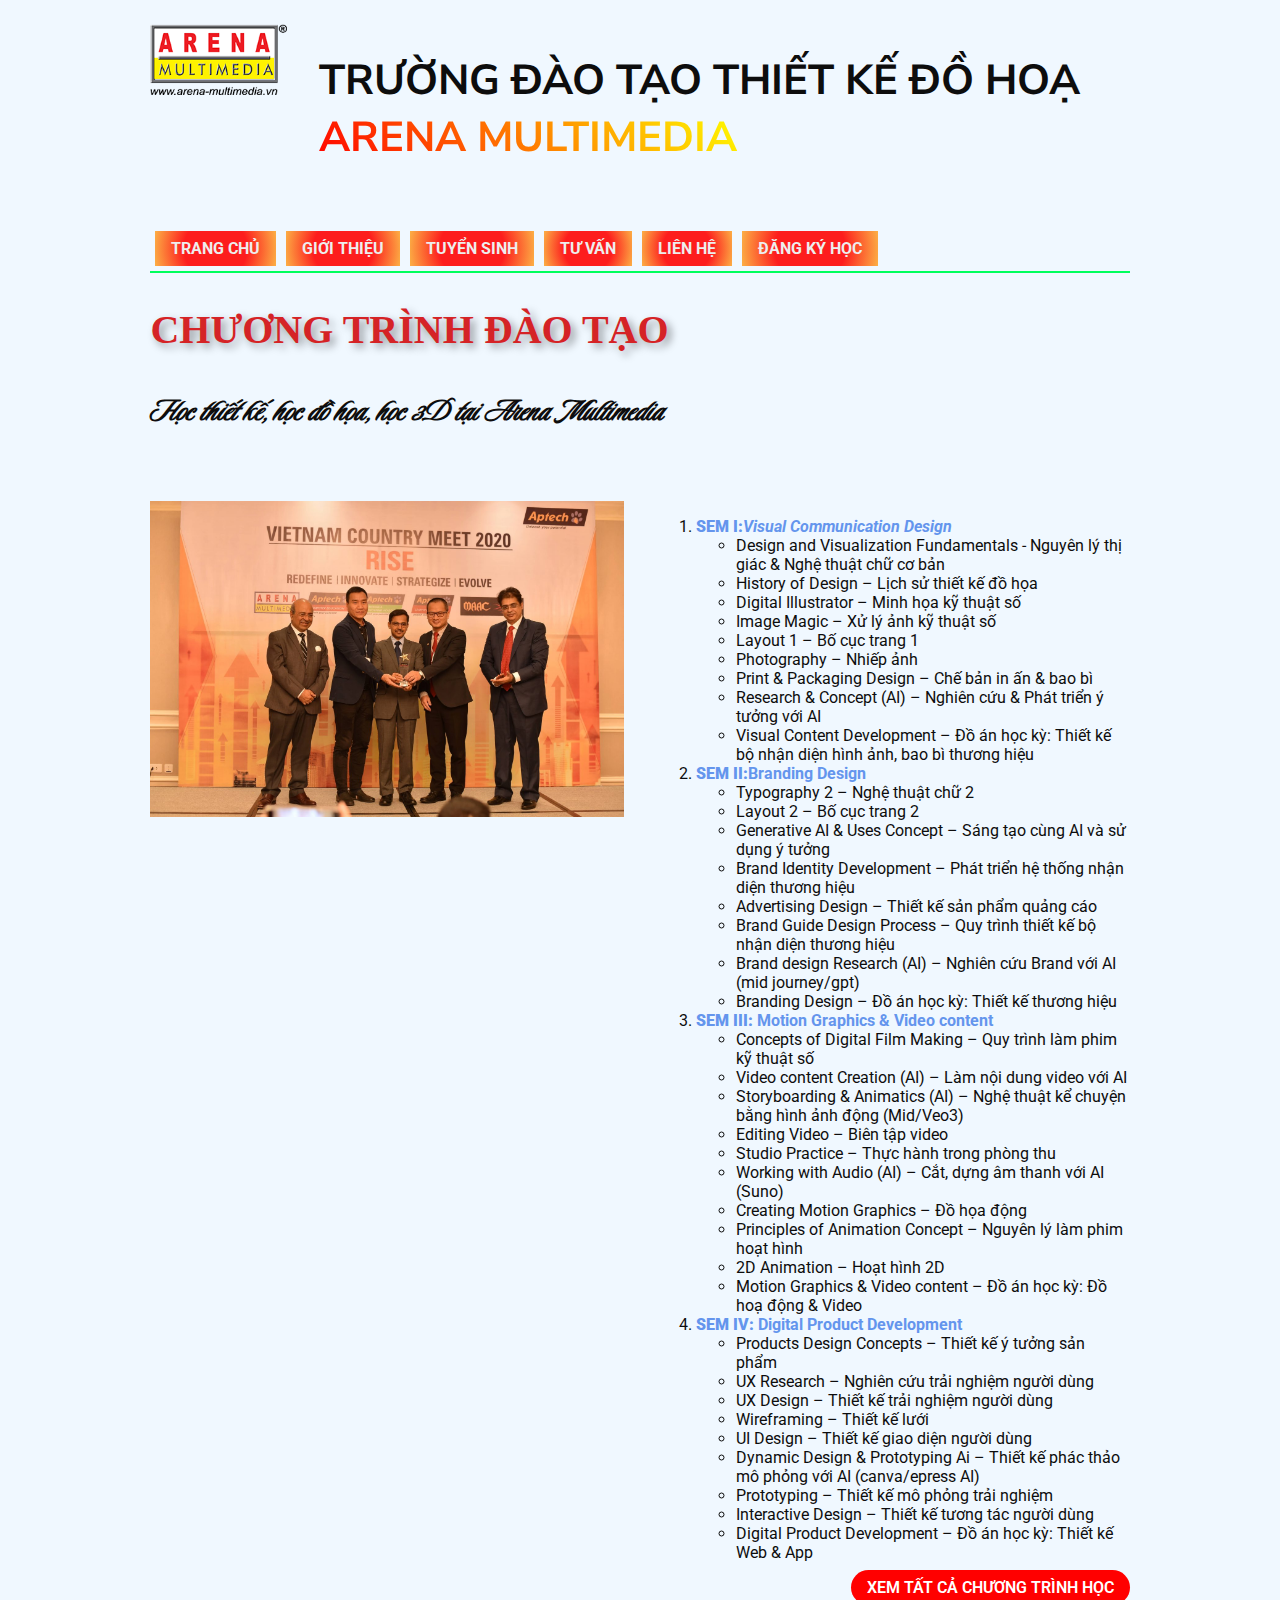
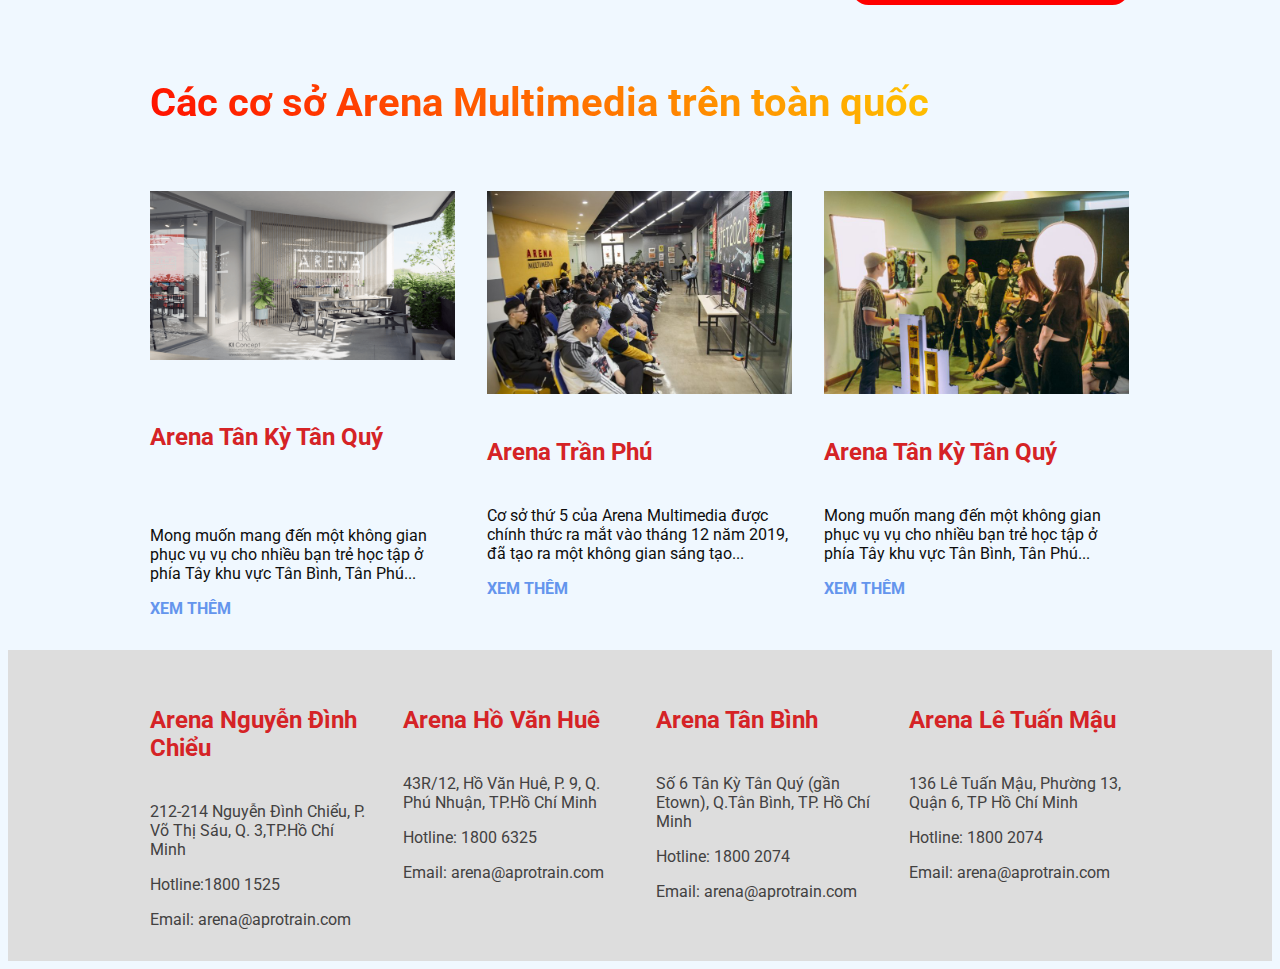
<file: index.html>
<!doctype html>
<html>
<head>
<meta charset="utf-8">
<title>TRƯỜNG ĐÀO TẠO THIẾT KẾ ĐỒ HOẠ
ARENA MULTIMEDIA</title>
	<link rel="icon" href="images/logo_8.png">
	
	<link rel="stylesheet" href="css/Main-style.css">
	
</head>

<body>
	<div class="container">
	<div class="row">
	<div class="col-2">
		<img src="images/logo_8.png" alt="logo-1" class="img-100">
		</div>	
	<div class="col-10">
		<h1>TRƯỜNG ĐÀO TẠO THIẾT KẾ ĐỒ HOẠ
		<br>
    <span class="text-gradient">ARENA MULTIMEDIA</span>
</h1>
		</div>
	</div>
	
	<div class="row">
			<div class="col-12">
				<nav class="navbar">
					<ul>
						<li><a href="index.html">TRANG CHỦ</a></li>
						<li><a href="gioi thieu.html">GIỚI THIỆU</a></li>
						<li><a href="tuyensinh.html">TUYỂN SINH</a></li>
						<li><a href="tuvan.html">TƯ VẤN</a></li>
						<li><a href="lienhe.html">LIÊN HỆ</a></li>
						<li><a href="dangkyhoc.html">ĐĂNG KÝ HỌC</a></li>
					</ul>
				</nav>
				
				
				
				<h2 class="text-shadow">CHƯƠNG TRÌNH ĐÀO TẠO</h2>
	<h3 class="font-script1">Học thiết kế, học đồ họa, học 3D tại Arena Multimedia</h3>

			</div>
		</div>
	
	<div class="row">
		<div class="col-6">
			<img class="img-100" src="images/pic 01.jpg" alt="hinh-1"></div>
		<div class="col-6">
			<ol type="1">
	<li><a href="https://www.arena-multimedia.vn/chuong-trinh-dao-tao/graphic-design-interactive-media/visual-communication-design"><strong>SEM I:</strong><em>Visual Communication Design</em></a></li>
		
	<ul>
		<li>Design and Visualization Fundamentals - Nguyên lý thị giác & Nghệ thuật chữ cơ bản</li>
		<li>History of Design – Lịch sử thiết kế đồ họa</li>
		<li>Digital Illustrator – Minh họa kỹ thuật số</li>
		<li>Image Magic – Xử lý ảnh kỹ thuật số</li>
		<li>Layout 1 – Bố cục trang 1</li>
		<li>Photography – Nhiếp ảnh</li>
		<li>Print & Packaging Design – Chế bản in ấn & bao bì</li>
		<li>Research & Concept (AI) – Nghiên cứu & Phát triển ý tưởng với AI</li>
		<li>Visual Content Development – Đồ án học kỳ: Thiết kế bộ nhận diện hình ảnh, bao bì thương hiệu</li>
		</ul>
	<li><a href="https://www.arena-multimedia.vn/chuong-trinh-dao-tao/graphic-design-interactive-media/branding-design"><strong>SEM II:</strong>Branding Design</a></li>
		<ul>
		<li>Typography 2 – Nghệ thuật chữ 2</li>
		<li>Layout 2 – Bố cục trang 2</li>
		<li>Generative AI & Uses Concept – Sáng tạo cùng AI và sử dụng ý tưởng</li>
		<li>Brand Identity Development – Phát triển hệ thống nhận diện thương hiệu</li>
		<li>Advertising Design – Thiết kế sản phẩm quảng cáo</li>
		<li>Brand Guide Design Process – Quy trình thiết kế bộ nhận diện thương hiệu</li>
		<li>Brand design Research (AI) – Nghiên cứu Brand với AI (mid journey/gpt)</li>
		<li>Branding Design – Đồ án học kỳ: Thiết kế thương hiệu</li>
		</ul>
	<li><a href="https://www.arena-multimedia.vn/chuong-trinh-dao-tao/graphic-design-interactive-media/motion-graphics-amp-video-content"><strong>SEM III:</strong> Motion Graphics & Video content</a></li>
		<ul>
		<li>Concepts of Digital Film Making – Quy trình làm phim kỹ thuật số</li>
		<li>Video content Creation (AI) – Làm nội dung video với AI</li>
		<li>Storyboarding & Animatics (AI) – Nghệ thuật kể chuyện bằng hình ảnh động (Mid/Veo3)</li>
		<li>Editing Video – Biên tập video</li>
		<li>Studio Practice – Thực hành trong phòng thu</li>
		<li>Working with Audio (AI) – Cắt, dựng âm thanh với AI (Suno)</li>
		<li>Creating Motion Graphics – Đồ họa động</li>
		<li>Principles of Animation Concept – Nguyên lý làm phim hoạt hình</li>
		<li>2D Animation – Hoạt hình 2D</li>
		<li>Motion Graphics & Video content – Đồ án học kỳ: Đồ hoạ động & Video</li>
		</ul>
	<li><a href="https://www.arena-multimedia.vn/chuong-trinh-dao-tao/graphic-design-interactive-media/digital-product-development"><strong>SEM IV:</strong> Digital Product Development</a></li>
		<ul>
		<li>Products Design Concepts – Thiết kế ý tưởng sản phẩm</li>
		<li>UX Research – Nghiên cứu trải nghiệm người dùng</li>
		<li>UX Design – Thiết kế trải nghiệm người dùng</li>
		<li>Wireframing – Thiết kế lưới</li>
		<li>UI Design – Thiết kế giao diện người dùng</li>
		<li>Dynamic Design & Prototyping Ai – Thiết kế phác thảo mô phỏng với AI (canva/epress AI)</li>
		<li>Prototyping – Thiết kế mô phỏng trải nghiệm</li>
		<li>Interactive Design – Thiết kế tương tác người dùng</li>
		<li>Digital Product Development – Đồ án học kỳ: Thiết kế Web & App</li>
		</ul>
		
	</ol>
			<p align="right">
				<a href="https://www.arena-multimedia.vn/chuong-trinh-dao-tao" class="btn-primary">XEM TẤT CẢ CHƯƠNG TRÌNH HỌC</a>
				</p>
	</div>
	</div>
		<div class="row">
		<div class="col-12 text-gradient">
		<h2 class="font-script2">Các cơ sở Arena Multimedia trên toàn quốc</h2>
		</div>
	</div>
		<div class="row">
			<div class="col-4">
				<img src="images/pic (1).png" alt="" class="img-100">
				&nbsp;
			<h5 class="text-primary">Arena Tân Kỳ Tân Quý</h5>&nbsp;
				&nbsp;
				<p>Mong muốn mang đến một không gian phục vụ vụ cho nhiều bạn trẻ học tập ở phía Tây khu vực Tân Bình, Tân Phú...</p>
				<p><a href="#">XEM THÊM</a></p>
			</div>
			<div class="col-4"><img src="images/pic (4).jpg" alt="" class="img-100">
				<h5 class="text-primary">Arena Trần Phú</h5>
				<p>Cơ sở thứ 5 của Arena Multimedia được chính thức ra mắt vào tháng 12 năm 2019, đã tạo ra một không gian sáng tạo...</p>
				<p><a href="#">XEM THÊM</a></p>
			</div>
			<div class="col-4"><img src="images/pic (5).jpg" alt="" class="img-100">
				<h5 class="text-primary">Arena Tân Kỳ Tân Quý</h5>
				<p>Mong muốn mang đến một không gian phục vụ vụ cho nhiều bạn trẻ học tập ở phía Tây khu vực Tân Bình, Tân Phú...</p>
				<p><a href="#">XEM THÊM</a></p>
			</div>
		</div>
	
		
	</div>	<!--cua container-->
	
	
	<footer class="bg-light text-body">
	<div class="container">
	<div class="row">
	<div class="col-3">
	<h5 class="text-primary">Arena Nguyễn Đình Chiểu</h5>
		<p>212-214 Nguyễn Đình Chiểu, P. Võ Thị Sáu, Q. 3,TP.Hồ Chí Minh</p>
		<p>Hotline:1800 1525</p>
		<p>Email: arena@aprotrain.com</p>
	
	</div>
		<div class="col-3">
	<h5 class="text-primary">Arena Hồ Văn Huê</h5>
		<p>43R/12, Hồ Văn Huê, P. 9, Q. Phú Nhuận, TP.Hồ Chí Minh</p>
		<p>Hotline: 1800 6325</p>
		<p>Email: arena@aprotrain.com</p>
	
	</div>	
		<div class="col-3">
	<h5 class="text-primary">Arena Tân Bình</h5>
		<p>Số 6 Tân Kỳ Tân Quý (gần Etown), Q.Tân Bình, TP. Hồ Chí Minh</p>
		<p>Hotline: 1800 2074</p>
		<p>Email: arena@aprotrain.com</p>
	
	</div>	
		<div class="col-3">
	<h5 class="text-primary">Arena Lê Tuấn Mậu</h5>
		<p>136 Lê Tuấn Mậu, Phường 13, Quận 6, TP Hồ Chí Minh</p>
		<p>Hotline: 1800 2074</p>
		<p>Email: arena@aprotrain.com</p>
	
	</div>	
	</div>
		
		
    </div>
	
	
	</footer>
	
	
</body>
</html>
</file>
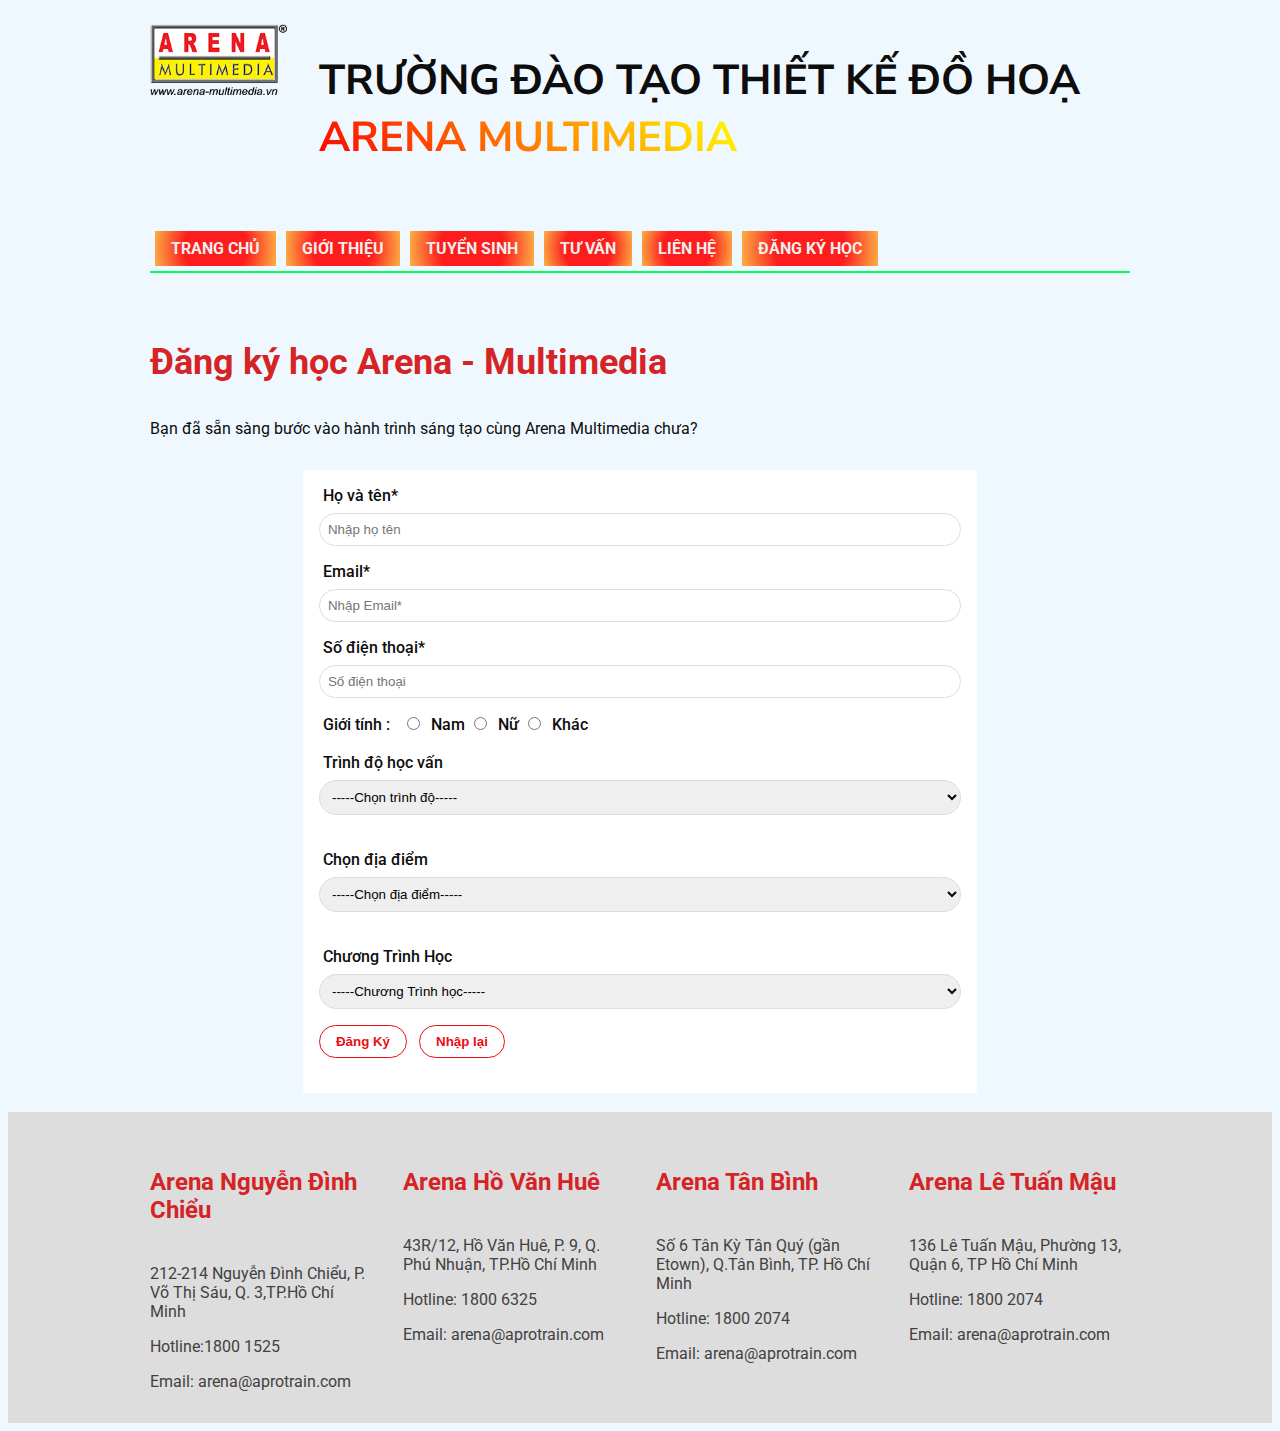
<file: dangkyhoc.html>
<!doctype html>
<html>
<head>
<meta charset="utf-8">
<title>TRƯỜNG ĐÀO TẠO THIẾT KẾ ĐỒ HOẠ
ARENA MULTIMEDIA</title>
	<link rel="icon" href="images/logo_8.png">
	
	<link rel="stylesheet" href="css/Main-style.css">
	
</head>

<body>
	<div class="container">
	<div class="row">
	<div class="col-2">
		<img src="images/logo_8.png" alt="logo-1" class="img-100">
		</div>	
	<div class="col-10">
		<h1>TRƯỜNG ĐÀO TẠO THIẾT KẾ ĐỒ HOẠ
		<br>
    <span class="text-gradient">ARENA MULTIMEDIA</span>
</h1>
		</div>
	</div>
	<div class="row">
			<div class="col-12">
				<nav class="navbar">
					<ul>
						<li><a href="index.html">TRANG CHỦ</a></li>
						<li><a href="gioi thieu.html">GIỚI THIỆU</a></li>
						<li><a href="tuyensinh.html">TUYỂN SINH</a></li>
						<li><a href="tuvan.html">TƯ VẤN</a></li>
						<li><a href="lienhe.html">LIÊN HỆ</a></li>
						<li><a href="dangkyhoc.html">ĐĂNG KÝ HỌC</a></li>
					</ul>
				</nav>
		</div></div>
	
	<div class="row">
	<div class="col-12">
		<h3 class="text-primary">Đăng ký học Arena - Multimedia</h3>
		<p>Bạn đã sẵn sàng bước vào hành trình sáng tạo cùng Arena Multimedia chưa?</p>
	</div>
	</div>
	
	<div class="row">
	<div class="col-8 bg-white box-center">
	  <form action="#">
		<label for="hoten">Họ và tên*</label><br>
		<input type="text" name="hoten" id="hoten" placeholder="Nhập họ tên"
			   class="form-control">	
		<label for="Mail">Email*</label>	
		<input type="Email" id="Email" placeholder="Nhập Email*"
			   class="form-control">
		<label for="phone_number">Số điện thoại*</label>
		<input type="text" id="phone_number" class="form-control" placeholder="Số điện thoại">
			
		
		<label for="gioi_tinh">Giới tính : </label> &nbsp;
			
		<input type="radio" name="gioi_tinh" id="nam">
		<label for="nam">Nam</label>
		<input type="radio" name="gioi_tinh" id="nu">
		<label for="nu">Nữ</label>
		<input type="radio" name="gioi_tinh" id="khac">
		<label for="khac">Khác</label>
		<br><br>
			<label for="trinhdo">Trình độ học vấn</label>
		<select name="hoc_van" id="hocvan" class="form-control">
			<option value="">-----Chọn trình độ-----</option>
			<option value="1">TRUNG HỌC PHỔ THÔNG</option>
			<option value="2">TRUNG CẤP</option>
			<option value="3">CAO ĐẲNG</option>
			<option value="4">ĐẠI HỌC</option>
			<option value="5">KHÁC</option>
		</select>		
		<br><br>
			<label for="diadiem">Chọn địa điểm</label>
		<select name="dia_diem" id="diadiem" class="form-control">
			<option value="">-----Chọn địa điểm-----</option>
			<option value="1">Cơ sở Nguyển Đình Triểu - HCM</option>
			<option value="2">Cơ sở Hồ Văn Huê - HCM</option>
		    <option value="3">Cơ sở Tân Bình - HCM</option>
			<option value="4">Cơ sở Quận 6 - HCM</option>
			<option value="5">Cơ sở Đống Đa - Hà Nội</option>
			<option value="6">Cơ sở Cầu Giấy - Hà Nội</option>
			<option value="7">Cơ sở Hà Đông - Hà Nội</option>
			<option value="8">Cơ sở Long Biên - Hà Nội</option>
		</select>
		<br><br>
		
		<label for="chuongtrinh">Chương Trình Học</label>
		<select name="Chtrinh" id="Chuong_trinh" class="form-control">
		  <option value="">-----Chương Trình học-----</option>
			<option value="1">Graphic Design & Interactive Media</option>
			<option value="2">Animation, VFX & Gaming</option>
			</select>
		<br>
		<input type="submit" value="Đăng Ký" class="btn-outline-primary">
		&nbsp;	
		<input type="reset" value="Nhập lại" class="btn-outline-primary">
			<br><br>
			
		
		</form>
	</div>
	</div>
	</div>
	&nbsp;&nbsp;&nbsp;
	<footer class="bg-light text-body">
	<div class="container">
	<div class="row">
	<div class="col-3">
	<h5 class="text-primary">Arena Nguyễn Đình Chiểu</h5>
		<p>212-214 Nguyễn Đình Chiểu, P. Võ Thị Sáu, Q. 3,TP.Hồ Chí Minh</p>
		<p>Hotline:1800 1525</p>
		<p>Email: arena@aprotrain.com</p>
	
	</div>
		<div class="col-3">
	<h5 class="text-primary">Arena Hồ Văn Huê</h5>
		<p>43R/12, Hồ Văn Huê, P. 9, Q. Phú Nhuận, TP.Hồ Chí Minh</p>
		<p>Hotline: 1800 6325</p>
		<p>Email: arena@aprotrain.com</p>
	
	</div>	
		<div class="col-3">
	<h5 class="text-primary">Arena Tân Bình</h5>
		<p>Số 6 Tân Kỳ Tân Quý (gần Etown), Q.Tân Bình, TP. Hồ Chí Minh</p>
		<p>Hotline: 1800 2074</p>
		<p>Email: arena@aprotrain.com</p>
	
	</div>	
		<div class="col-3">
	<h5 class="text-primary">Arena Lê Tuấn Mậu</h5>
		<p>136 Lê Tuấn Mậu, Phường 13, Quận 6, TP Hồ Chí Minh</p>
		<p>Hotline: 1800 2074</p>
		<p>Email: arena@aprotrain.com</p>
	
	</div>	
	</div>
		
		
    </div>
	
	
	</footer>
</body>
</html>
</file>
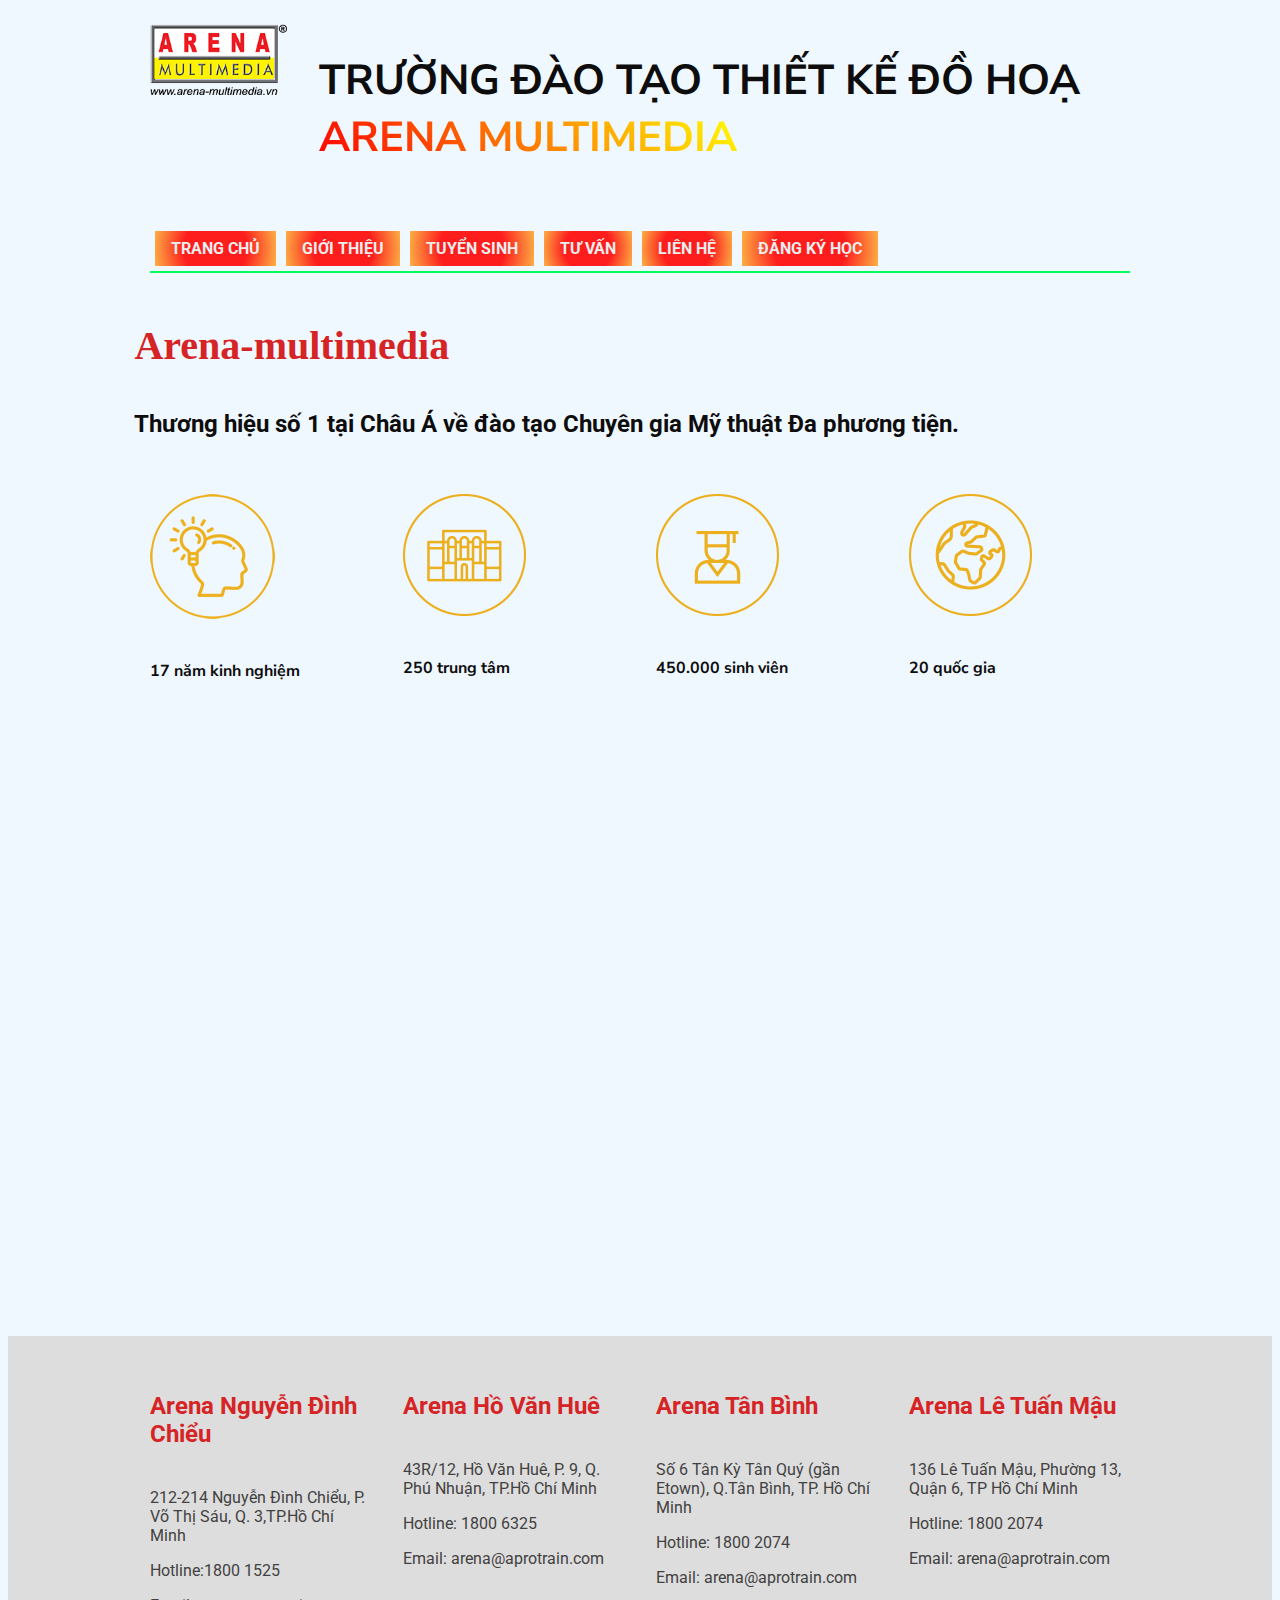
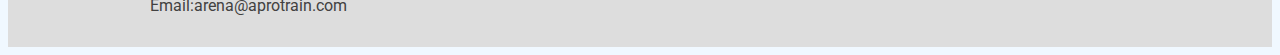
<file: gioi thieu.html>
<!doctype html>
<html>
<head>
<meta charset="utf-8">
<title>TRƯỜNG ĐÀO TẠO THIẾT KẾ ĐỒ HOẠ
ARENA MULTIMEDIA</title>
	<link rel="icon" href="images/logo_8.png">

	<link rel="stylesheet" href="css/Main-style.css">
</head>

<body>
	<div class="container">
	<div class="row">
	<div class="col-2">
		<img src="images/logo_8.png" alt="logo-1" class="img-100">
		</div>	
	<div class="col-10">
		<h1>TRƯỜNG ĐÀO TẠO THIẾT KẾ ĐỒ HOẠ
		<br>
    <span class="text-gradient">ARENA MULTIMEDIA</span>
</h1>
</div>
</div>
</div>
	<div class="container">
	<div class="row">
			<div class="col-12">
				<nav class="navbar">
					<ul>
						<li><a href="index.html">TRANG CHỦ</a></li>
						<li><a href="gioi thieu.html">GIỚI THIỆU</a></li>
						<li><a href="tuyensinh.html">TUYỂN SINH</a></li>
						<li><a href="tuvan.html">TƯ VẤN</a></li>
						<li><a href="lienhe.html">LIÊN HỆ</a></li>
						<li><a href="dangkyhoc.html">ĐĂNG KÝ HỌC</a></li>
					</ul>
				</nav>
                         </div>
			</div>
		</div>
	<div class="container">
	<h2 class="text-primary">Arena-multimedia</h2>
	<h5>Thương hiệu số 1 tại Châu Á về đào tạo Chuyên gia Mỹ thuật Đa phương tiện.</h5>
	</div>
	<div class="container">
	<div class="row">
		<div class="col-3">
	<img src="images/icon-1.webp" alt="1" class="img-100%">
	<h6>17 năm kinh nghiệm</h6>
	</div>
		<div class="col-3">
			<img src="images/icon-2.webp" alt="2" class="img-100%">
	<h6>250 trung tâm</h6>
		</div>
		<div class="col-3">
			<img src="images/icon-3.webp" alt="3" class="img-100%">
	<h6>450.000 sinh viên</h6>
		</div>
		<div class="col-3">
			<img src="images/icon-4.webp" alt="4" class="img-100%">
	<h6>20 quốc gia</h6>
		</div>
		</div>
	</div>
	
	<div class="col-12">
	<iframe width="100%" height="565" src="https://www.youtube.com/embed/I2oT8qNf65k?si=AsOK3uwep32QKl7v" title="YouTube video player" frameborder="0" allow="accelerometer; autoplay; clipboard-write; encrypted-media; gyroscope; picture-in-picture; web-share" referrerpolicy="strict-origin-when-cross-origin" allowfullscreen></iframe>
	</div>
	<footer class="bg-light text-body">
	<div class="container">
	<div class="row">
	<div class="col-3">
	<h5 class="text-primary">Arena Nguyễn Đình Chiểu</h5>
		<p>212-214 Nguyễn Đình Chiểu, P. Võ Thị Sáu, Q. 3,TP.Hồ Chí Minh</p>
		<p>Hotline:1800 1525</p>
		<p>Email:arena@aprotrain.com</p>
	
	</div>
		<div class="col-3">
	<h5 class="text-primary">Arena Hồ Văn Huê</h5>
		<p>43R/12, Hồ Văn Huê, P. 9, Q. Phú Nhuận, TP.Hồ Chí Minh</p>
		<p>Hotline: 1800 6325</p>
		<p>Email: arena@aprotrain.com</p>
	
	</div>	
		<div class="col-3">
	<h5 class="text-primary">Arena Tân Bình</h5>
		<p>Số 6 Tân Kỳ Tân Quý (gần Etown), Q.Tân Bình, TP. Hồ Chí Minh</p>
		<p>Hotline: 1800 2074</p>
		<p>Email: arena@aprotrain.com</p>
	
	</div>	
		<div class="col-3">
	<h5 class="text-primary">Arena Lê Tuấn Mậu</h5>
		<p>136 Lê Tuấn Mậu, Phường 13, Quận 6, TP Hồ Chí Minh</p>
		<p>Hotline: 1800 2074</p>
		<p>Email: arena@aprotrain.com</p>
	
	</div>	
	</div>
		
    </div>
	
	</footer>

</body>
</html>
</file>
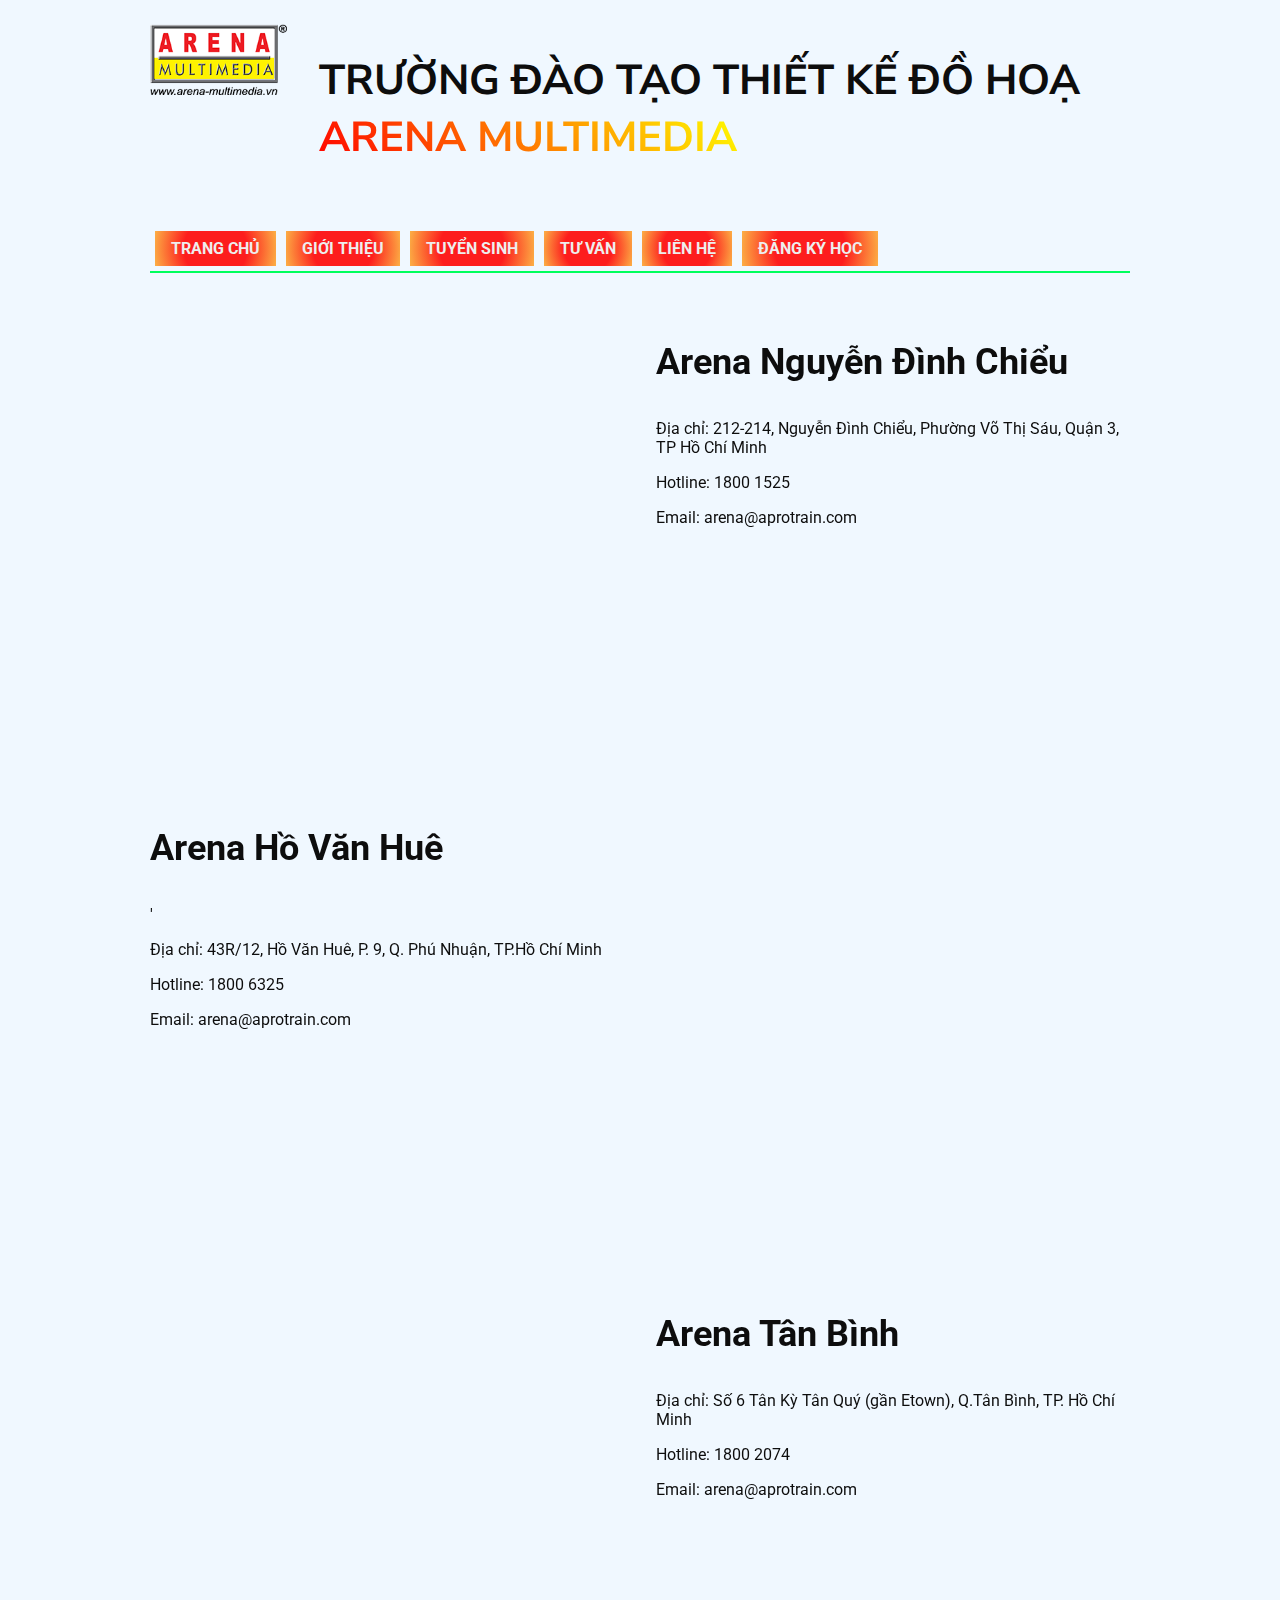
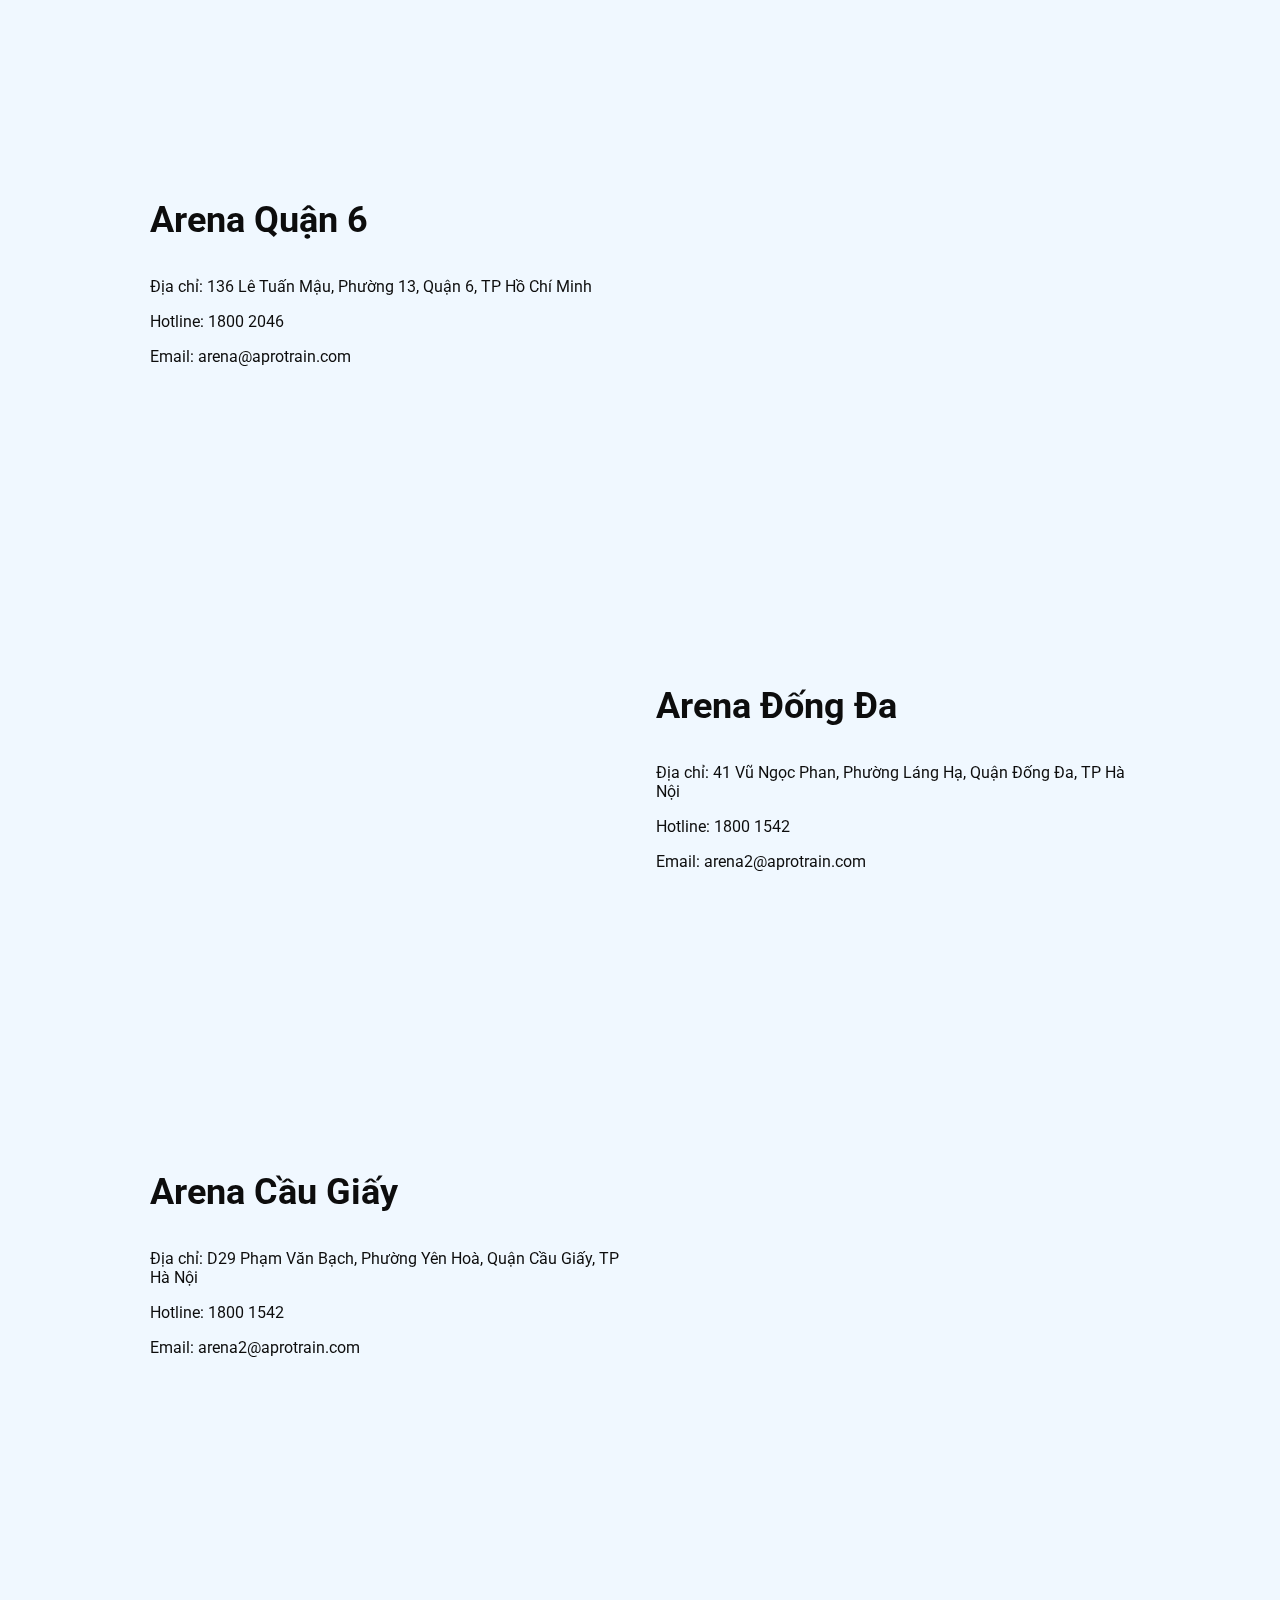
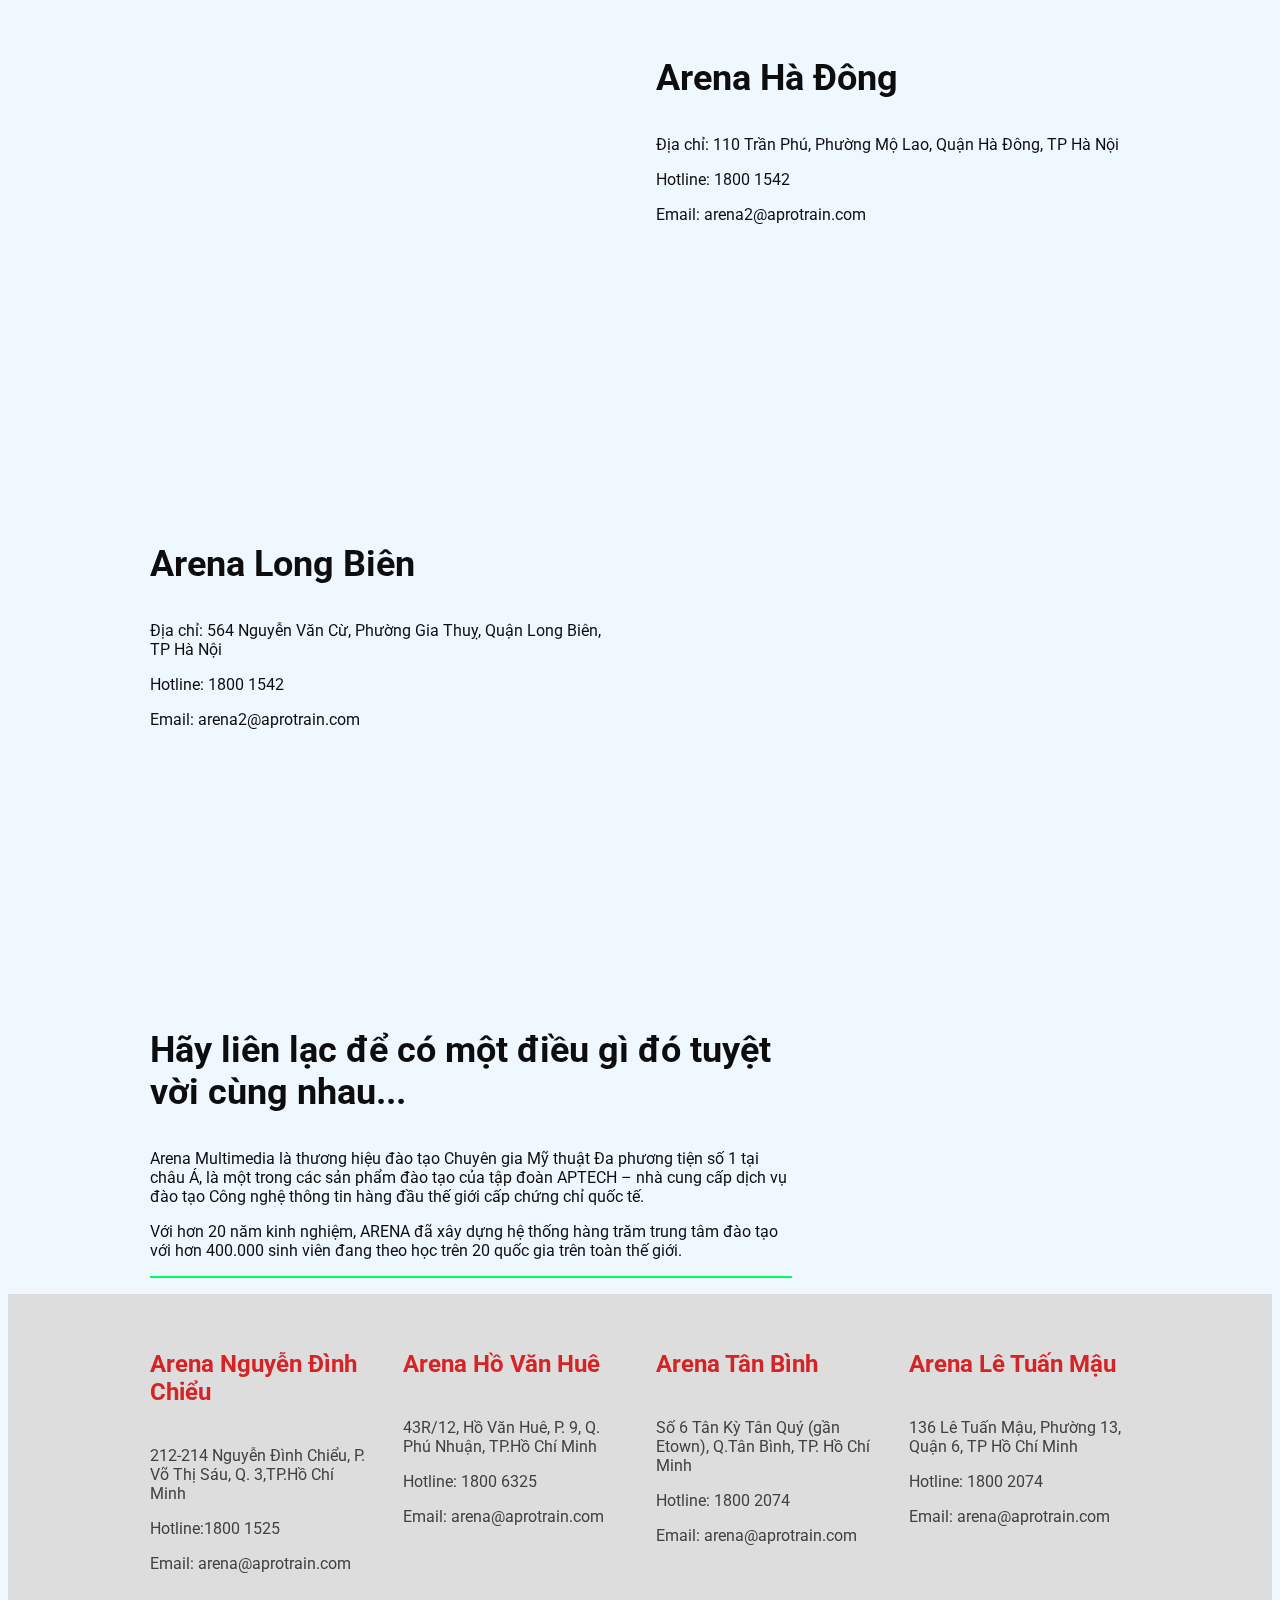
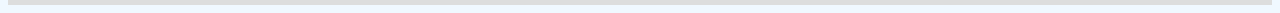
<file: lienhe.html>
<!doctype html>
<html>
<head>
<meta charset="utf-8">
<title>TRƯỜNG ĐÀO TẠO THIẾT KẾ ĐỒ HOẠ
ARENA MULTIMEDIA</title>
	<link rel="icon" href="images/logo_8.png">
	
	<link rel="stylesheet" href="css/Main-style.css">
	
</head>

<body>
	<div class="container">
	<div class="row">
	<div class="col-2">
		<img src="images/logo_8.png" alt="logo-1" class="img-100">
		</div>	
	<div class="col-10">
		<h1>TRƯỜNG ĐÀO TẠO THIẾT KẾ ĐỒ HOẠ
		<br>
    <span class="text-gradient">ARENA MULTIMEDIA</span>
</h1>
		</div>
	</div>
	
	<div class="row">
			<div class="col-12">
				<nav class="navbar">
					<ul>
					<li>
						<li><a href="index.html">TRANG CHỦ</a></li>
						<li><a href="gioi thieu.html">GIỚI THIỆU</a></li>
						<li><a href="tuyensinh.html">TUYỂN SINH</a></li>
						<li><a href="tuvan.html">TƯ VẤN</a></li>
						<li><a href="lienhe.html">LIÊN HỆ</a></li>
						<li><a href="dangkyhoc.html">ĐĂNG KÝ HỌC</a></li>
					</li>
					</ul>
				</nav>
            </div>
			</div>
		
	
	<div class="row">
	<div class="col-6">
	<iframe src="https://www.google.com/maps/embed?pb=!1m18!1m12!1m3!1d582.5774822487007!2d106.63669959469696!3d10.80376513187444!2m3!1f0!2f0!3f0!3m2!1i1024!2i768!4f13.1!3m3!1m2!1s0x31752987a20d4471%3A0x108636426c82ae2f!2sArena%20Multimedia!5e0!3m2!1svi!2s!4v1755606581297!5m2!1svi!2s" width="100%" height="450" style="border:0;" allowfullscreen="" loading="lazy" referrerpolicy="no-referrer-when-downgrade"></iframe>
	</div>
	<div class="col-6">
		<h3>Arena Nguyễn Đình Chiểu</h3>
		<p>Địa chỉ: 212-214, Nguyễn Đình Chiểu, Phường Võ Thị Sáu, Quận 3, TP Hồ Chí Minh</p>
		<p>Hotline: 1800 1525</p>
		<p>Email: arena@aprotrain.com</p>
		</div>
	    </div>
		    
	<div class="row">
	<div class="col-6">
	<h3>Arena Hồ Văn Huê</h3>'
		<p>Địa chỉ: 43R/12, Hồ Văn Huê, P. 9, Q. Phú Nhuận, TP.Hồ Chí Minh</p>
		<p>Hotline: 1800 6325</p>
		<p>Email: arena@aprotrain.com</p>
	</div>
	<div class="col-6">
	<iframe src="https://www.google.com/maps/embed?pb=!1m14!1m8!1m3!1d15676.466127805867!2d106.6757949!3d10.802386!3m2!1i1024!2i768!4f13.1!3m3!1m2!1s0x317528dfcfcaa8a7%3A0x51926dbb63da3814!2sArena%20Multimedia!5e0!3m2!1svi!2s!4v1755636786668!5m2!1svi!2s" width="100%" height="450" style="border:0;" allowfullscreen="" loading="lazy" referrerpolicy="no-referrer-when-downgrade"></iframe>
	</div>
	</div>
	
	<div class="row">
	<div class="col-6">
	<iframe src="https://www.google.com/maps/embed?pb=!1m14!1m8!1m3!1d15676.37820792461!2d106.636758!3d10.80407!3m2!1i1024!2i768!4f13.1!3m3!1m2!1s0x31752987a20d4471%3A0x108636426c82ae2f!2sArena%20Multimedia!5e0!3m2!1svi!2s!4v1755636948392!5m2!1svi!2s" width="100%" height="450" style="border:0;" allowfullscreen="" loading="lazy" referrerpolicy="no-referrer-when-downgrade"></iframe>
	</div>
	<div class="col-6">
	<h3>Arena Tân Bình</h3>
		<p>Địa chỉ: Số 6 Tân Kỳ Tân Quý (gần Etown), Q.Tân Bình, TP. Hồ Chí Minh</p>
		<p>Hotline: 1800 2074</p>
		<p>Email: arena@aprotrain.com</p>
	</div>
	</div>
	
	<div class="row">
	<div class="col-6">
	<h3>Arena Quận 6</h3>
		<p>Địa chỉ: 136 Lê Tuấn Mậu, Phường 13, Quận 6, TP Hồ Chí Minh</p>
		<p>Hotline: 1800 2046</p>
		<p>Email: arena@aprotrain.com</p>
	</div>
	<div class="col-6">
	<iframe src="https://www.google.com/maps/embed?pb=!1m14!1m8!1m3!1d15679.192512320411!2d106.624365!3d10.750036!3m2!1i1024!2i768!4f13.1!3m3!1m2!1s0x31752d41b133dd83%3A0xc4d3db9dfacd43b9!2sArena%20Multimedia!5e0!3m2!1svi!2s!4v1755637226415!5m2!1svi!2s" width="100%" height="450" style="border:0;" allowfullscreen="" loading="lazy" referrerpolicy="no-referrer-when-downgrade"></iframe>
	</div>
	</div>
	
	<div class="row">
	<div class="col-6">
	<iframe src="https://www.google.com/maps/embed?pb=!1m14!1m8!1m3!1d14897.615103457658!2d105.807727!3d21.016524!3m2!1i1024!2i768!4f13.1!3m3!1m2!1s0x3135ab60b64b6333%3A0xb87e2e511eabfce1!2sArena%20Multimedia!5e0!3m2!1svi!2sus!4v1755637327917!5m2!1svi!2sus" width="100%" height="450" style="border:0;" allowfullscreen="" loading="lazy" referrerpolicy="no-referrer-when-downgrade"></iframe>
	</div>
	<div class="col-6">
	<h3>Arena Đống Đa</h3>
		<p>Địa chỉ: 41 Vũ Ngọc Phan, Phường Láng Hạ, Quận Đống Đa, TP Hà Nội</p>
		<p>Hotline: 1800 1542</p>
		<p>Email: arena2@aprotrain.com</p>
	</div>
	</div>
	
	<div class="row">
	<div class="col-6">
	<h3>Arena Cầu Giấy</h3>
		<p>Địa chỉ: D29 Phạm Văn Bạch, Phường Yên Hoà, Quận Cầu Giấy, TP Hà Nội</p>
		<p>Hotline: 1800 1542</p>
		<p>Email: arena2@aprotrain.com</p>
	</div>
	<div class="col-6">
		<iframe src="https://www.google.com/maps/embed?pb=!1m14!1m8!1m3!1d14896.861862560248!2d105.788178!3d21.024063!3m2!1i1024!2i768!4f13.1!3m3!1m2!1s0x3135abae2b59b22d%3A0x33cf1d9360295f83!2sArena%20Multimedia!5e0!3m2!1svi!2s!4v1755637456151!5m2!1svi!2s" width="100%" height="450" style="border:0;" allowfullscreen="" loading="lazy" referrerpolicy="no-referrer-when-downgrade"></iframe>
	</div>
	</div>
	
	<div class="row">
	<div class="col-6">
	<iframe src="https://www.google.com/maps/embed?pb=!1m14!1m8!1m3!1d14901.518444500898!2d105.78404100000002!3d20.977415!3m2!1i1024!2i768!4f13.1!3m3!1m2!1s0x3135ad5461a242e1%3A0xf137d5e61bd7bb74!2sArena%20Multimedia!5e0!3m2!1svi!2sus!4v1755637500633!5m2!1svi!2sus" width="100%" height="450" style="border:0;" allowfullscreen="" loading="lazy" referrerpolicy="no-referrer-when-downgrade"></iframe>
	</div>
	<div class="col-6">
	<h3>Arena Hà Đông</h3>
		<p>Địa chỉ: 110 Trần Phú, Phường Mộ Lao, Quận Hà Đông, TP Hà Nội</p>
		<p>Hotline: 1800 1542</p>
		<p>Email: arena2@aprotrain.com</p>
	</div>
	</div>
	
	<div class="row">
	<div class="col-6">
	<h3>Arena Long Biên</h3>
		<p>Địa chỉ: 564 Nguyễn Văn Cừ, Phường Gia Thuỵ, Quận Long Biên, TP Hà Nội</p>
		<p>Hotline: 1800 1542</p>
		<p>Email: arena2@aprotrain.com</p>
	</div>
	<div class="col-6">
	<iframe src="https://www.google.com/maps/embed?pb=!1m14!1m8!1m3!1d119154.50232572656!2d105.8035299!3d21.0495569!3m2!1i1024!2i768!4f13.1!3m3!1m2!1s0x3135a9002bc59753%3A0x2ed3fd86f5c02ab3!2sArena%20Multimedia!5e0!3m2!1svi!2s!4v1755637621316!5m2!1svi!2s" width="100%" height="450" style="border:0;" allowfullscreen="" loading="lazy" referrerpolicy="no-referrer-when-downgrade"></iframe>
	</div>
	</div>
	
	
	
	<div class="row">
	<div class="col-8">
		<nav class="navbar">
	<h3>Hãy liên lạc để có một điều gì đó tuyệt vời cùng nhau...</h3>
	<p>Arena Multimedia là thương hiệu đào tạo Chuyên gia Mỹ thuật Đa phương tiện số 1 tại châu Á, là một trong các sản phẩm đào tạo của tập đoàn APTECH – nhà cung cấp dịch vụ đào tạo Công nghệ thông tin hàng đầu thế giới cấp chứng chỉ quốc tế.</p>
	<p>Với hơn 20 năm kinh nghiệm, ARENA đã xây dựng hệ thống hàng trăm trung tâm đào tạo với hơn 400.000 sinh viên đang theo học trên 20 quốc gia trên toàn thế giới.</p>
		</nav>
	</div>
	</div>
	
	
	
	
	
	</div>
	<footer class="bg-light text-body">
	<div class="container">
	<div class="row">
	<div class="col-3">
	<h5 class="text-primary">Arena Nguyễn Đình Chiểu</h5>
		<p>212-214 Nguyễn Đình Chiểu, P. Võ Thị Sáu, Q. 3,TP.Hồ Chí Minh</p>
		<p>Hotline:1800 1525</p>
		<p>Email: arena@aprotrain.com</p>
	
	</div>
		<div class="col-3">
	<h5 class="text-primary">Arena Hồ Văn Huê</h5>
		<p>43R/12, Hồ Văn Huê, P. 9, Q. Phú Nhuận, TP.Hồ Chí Minh</p>
		<p>Hotline: 1800 6325</p>
		<p>Email: arena@aprotrain.com</p>
	
	</div>	
		<div class="col-3">
	<h5 class="text-primary">Arena Tân Bình</h5>
		<p>Số 6 Tân Kỳ Tân Quý (gần Etown), Q.Tân Bình, TP. Hồ Chí Minh</p>
		<p>Hotline: 1800 2074</p>
		<p>Email: arena@aprotrain.com</p>
	
	</div>	
		<div class="col-3">
	<h5 class="text-primary">Arena Lê Tuấn Mậu</h5>
		<p>136 Lê Tuấn Mậu, Phường 13, Quận 6, TP Hồ Chí Minh</p>
		<p>Hotline: 1800 2074</p>
		<p>Email: arena@aprotrain.com</p>
	
	</div>	
	</div>
		
		
    </div>
	
	
	</footer>
	
</body>
</html>
</file>
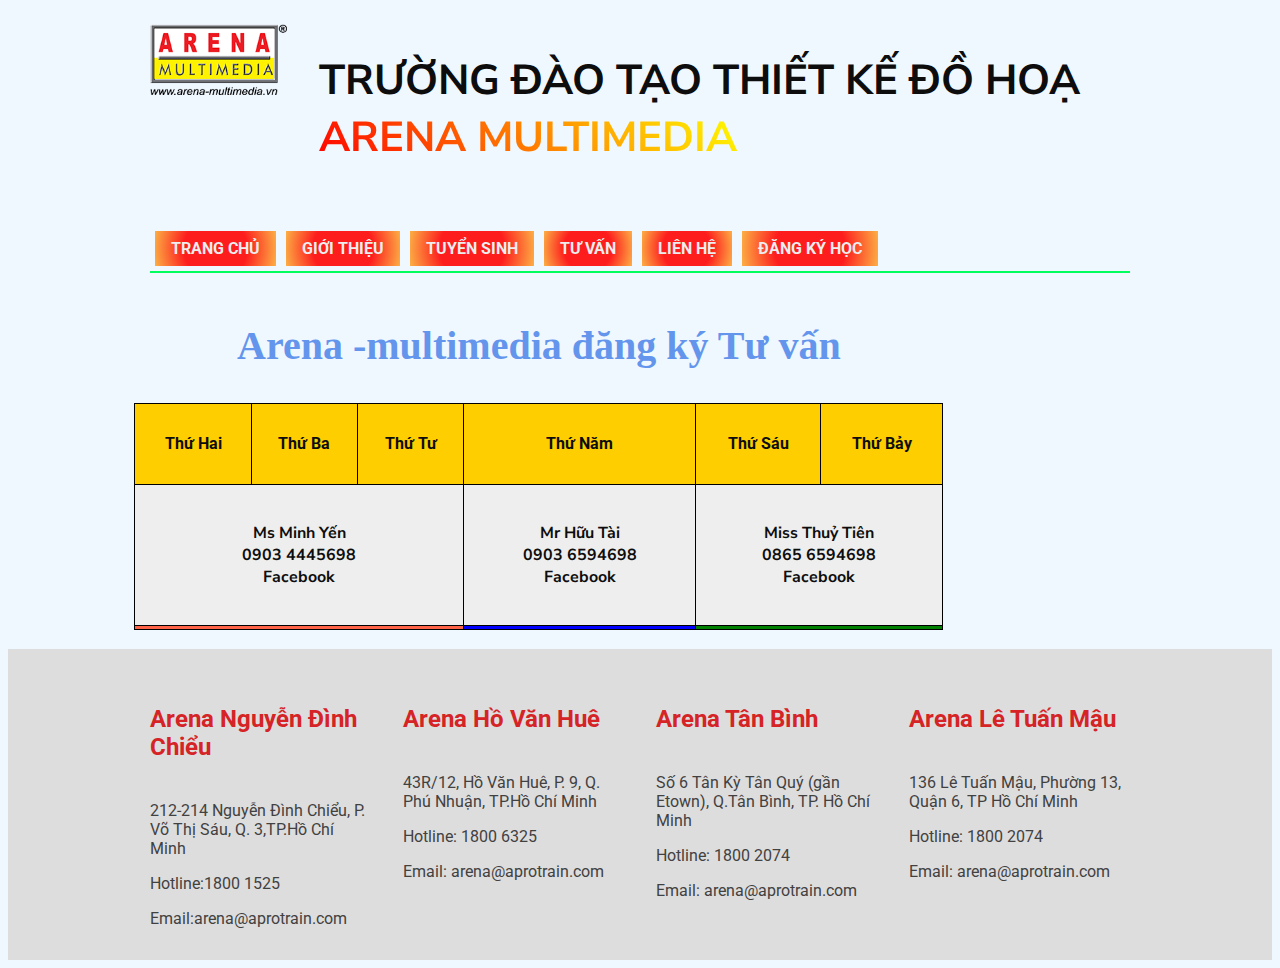
<file: tuvan.html>
<!doctype html>
<html>
<head>
<meta charset="utf-8">
<title>TRƯỜNG ĐÀO TẠO THIẾT KẾ ĐỒ HOẠ
ARENA MULTIMEDIA</title>
	<link rel="icon" href="images/logo_8.png">

	<link rel="stylesheet" href="css/Main-style.css">
</head>

<body>
	<div class="container">
	<div class="row">
	<div class="col-2">
		<img src="images/logo_8.png" alt="logo-1" class="img-100">
		</div>	
	<div class="col-10">
		<h1>TRƯỜNG ĐÀO TẠO THIẾT KẾ ĐỒ HOẠ
		<br>
    <span class="text-gradient">ARENA MULTIMEDIA</span>
</h1>
</div>
</div>
</div>
	<div class="container">
	<div class="row">
			<div class="col-12">
				<nav class="navbar">
					<ul>
						<li><a href="index.html">TRANG CHỦ</a></li>
						<li><a href="gioi thieu.html">GIỚI THIỆU</a></li>
						<li><a href="tuyensinh.html">TUYỂN SINH</a></li>
						<li><a href="tuvan.html">TƯ VẤN</a></li>
						<li><a href="lienhe.html">LIÊN HỆ</a></li>
						<li><a href="dangkyhoc.html">ĐĂNG KÝ HỌC</a></li>
					</ul>
				</nav>
                         </div>
			</div>
		</div>
	<div class="container">
	<div class="row">

	
	
	<table border="0" width="80%" cellpadding="0" cellspacing="1" bgcolor="#000000">
		<caption>
		<h2><a href="https://www.arena-multimedia.vn/chuong-trinh-dao-tao/">Arena -multimedia đăng ký Tư vấn</a></h2>
		</caption>
	<tbody>
	<tr height="80" bgcolor="#FFCE00">
	    <th>Thứ Hai</th>
	    <th>Thứ Ba</th>
	    <th>Thứ Tư</th>
	    <th>Thứ Năm</th>
	    <th>Thứ Sáu</th>
	    <th>Thứ Bảy</th>
	</tr>
	<tr align="center" bgcolor="#eee">
                <td colspan="3"> 
                    <h6>Ms Minh Yến<br>0903 4445698<br>Facebook</h6>
                </td>
                 <td> 
                     <h6>Mr Hữu Tài<br>0903 6594698<br>Facebook</h6>
                </td>
                <td colspan="2"> 
                    <h6>Miss Thuỷ Tiên<br>0865 6594698<br>Facebook</h6>
                </td>
               </tr>
		<tr align="center" height="3">
		<td colspan="3" bgcolor="tomato"></td>
        <td bgcolor="blue"></td> 
        <td colspan="2" bgcolor="green"></td> 
      
		</tr>
		
	</tbody>
		
	</table>
		
	</div>
	</div>
	&nbsp;&nbsp;&nbsp;&nbsp;
	<footer class="bg-light text-body">
	<div class="container">
	<div class="row">
	<div class="col-3">
	<h5 class="text-primary">Arena Nguyễn Đình Chiểu</h5>
		<p>212-214 Nguyễn Đình Chiểu, P. Võ Thị Sáu, Q. 3,TP.Hồ Chí Minh</p>
		<p>Hotline:1800 1525</p>
		<p>Email:arena@aprotrain.com</p>
	
	</div>
		<div class="col-3">
	<h5 class="text-primary">Arena Hồ Văn Huê</h5>
		<p>43R/12, Hồ Văn Huê, P. 9, Q. Phú Nhuận, TP.Hồ Chí Minh</p>
		<p>Hotline: 1800 6325</p>
		<p>Email: arena@aprotrain.com</p>
	
	</div>	
		<div class="col-3">
	<h5 class="text-primary">Arena Tân Bình</h5>
		<p>Số 6 Tân Kỳ Tân Quý (gần Etown), Q.Tân Bình, TP. Hồ Chí Minh</p>
		<p>Hotline: 1800 2074</p>
		<p>Email: arena@aprotrain.com</p>
	
	</div>	
		<div class="col-3">
	<h5 class="text-primary">Arena Lê Tuấn Mậu</h5>
		<p>136 Lê Tuấn Mậu, Phường 13, Quận 6, TP Hồ Chí Minh</p>
		<p>Hotline: 1800 2074</p>
		<p>Email: arena@aprotrain.com</p>
	
	</div>	
	</div>
		
    </div>
	
	</footer>

</body>
</html>
</file>
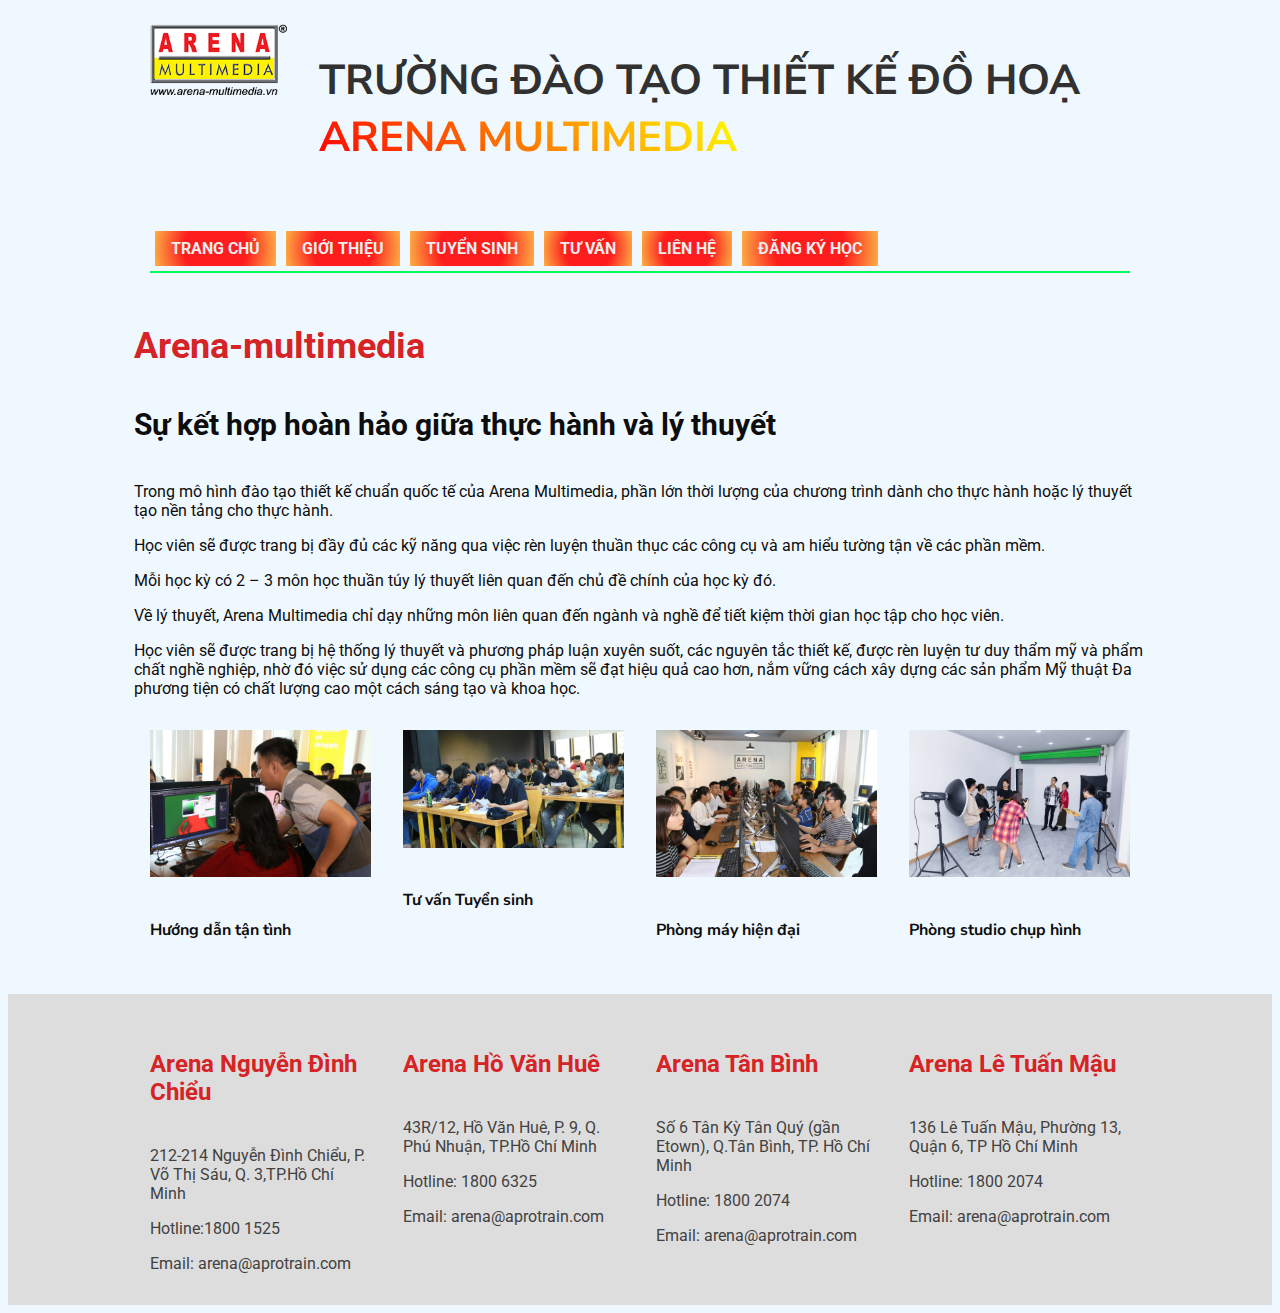
<file: tuyensinh.html>
<!doctype html>
<html>
<head>
<meta charset="utf-8">
<title>TRƯỜNG ĐÀO TẠO THIẾT KẾ ĐỒ HOẠ
ARENA MULTIMEDIA</title>
	<link rel="icon" href="images/logo_8.png">
	
	<link rel="stylesheet" href="css/Main-style.css">
	
</head>

<body>
	<div class="container">
	<div class="row">
	<div class="col-2">
		<img src="images/logo_8.png" alt="logo-1" class="img-100">
		</div>	
	<div class="col-10">
		<h1 class="text-dark">TRƯỜNG ĐÀO TẠO THIẾT KẾ ĐỒ HOẠ
		<br>
    <span class="text-gradient">ARENA MULTIMEDIA</span>
</h1>
		</div>
	</div>
	
	<div class="row">
			<div class="col-12">
				<nav class="navbar">
					<ul>
						<li><a href="index.html">TRANG CHỦ</a></li>
						<li><a href="gioi thieu.html">GIỚI THIỆU</a></li>
						<li><a href="tuyensinh.html">TUYỂN SINH</a></li>
						<li><a href="tuvan.html">TƯ VẤN</a></li>
						<li><a href="lienhe.html">LIÊN HỆ</a></li>
						<li><a href="dangkyhoc.html">ĐĂNG KÝ HỌC</a></li>
					</ul>
				</nav>
			</div>
		</div>
		</div>
	<div class="container">
	<h3 class="text-primary">Arena-multimedia</h3>
	<h4>Sự kết hợp hoàn hảo giữa thực hành và lý thuyết</h4>
	<p>Trong mô hình đào tạo thiết kế chuẩn quốc tế của Arena Multimedia, phần lớn thời lượng của chương trình dành cho thực hành hoặc lý thuyết tạo nền tảng cho thực hành.</p>
	<p>Học viên sẽ được trang bị đầy đủ các kỹ năng qua việc rèn luyện thuần thục các công cụ và am hiểu tường tận về các phần mềm.</p>
	<p>Mỗi học kỳ có 2 – 3 môn học thuần túy lý thuyết liên quan đến chủ đề chính của học kỳ đó.</p>
	<p>Về lý thuyết, Arena Multimedia chỉ dạy những môn liên quan đến ngành và nghề để tiết kiệm thời gian học tập cho học viên.</p>
	<p>Học viên sẽ được trang bị hệ thống lý thuyết và phương pháp luận xuyên suốt, các nguyên tắc thiết kế, được rèn luyện tư duy thẩm mỹ và phẩm chất nghề nghiệp, nhờ đó việc sử dụng các công cụ phần mềm sẽ đạt hiệu quả cao hơn, nắm vững cách xây dựng các sản phẩm Mỹ thuật Đa phương tiện có chất lượng cao một cách sáng tạo và khoa học.</p>
	
	</div>
	<div class="container">
	<div class="row">
	<div class="col-3"><img src="images/IMG_5379-scaled.webp" alt="" class="img-100">
		<h6>Hướng dẫn tận tình</h6>
		</div>
	<div class="col-3"><img src="images/IMG_1973_01-scaled.webp" alt="" class="img-100">
		<h6>Tư vấn Tuyển sinh</h6>
		</div>
	<div class="col-3"><img src="images/IMG_5380-scaled.webp" alt="" class="img-100">
		<h6>Phòng máy hiện đại</h6>
		</div>
	<div class="col-3"><img src="images/IMGL05581-scaled.webp" alt="" class="img-100">
		<h6>Phòng studio chụp hình</h6>
		</div>
	</div>
	</div>
	
	<footer class="bg-light text-body">
	<div class="container">
	<div class="row">
	<div class="col-3">
	<h5 class="text-primary">Arena Nguyễn Đình Chiểu</h5>
		<p>212-214 Nguyễn Đình Chiểu, P. Võ Thị Sáu, Q. 3,TP.Hồ Chí Minh</p>
		<p>Hotline:1800 1525</p>
		<p>Email: arena@aprotrain.com</p>
	
	</div>
		<div class="col-3">
	<h5 class="text-primary">Arena Hồ Văn Huê</h5>
		<p>43R/12, Hồ Văn Huê, P. 9, Q. Phú Nhuận, TP.Hồ Chí Minh</p>
		<p>Hotline: 1800 6325</p>
		<p>Email: arena@aprotrain.com</p>
	
	</div>	
		<div class="col-3">
	<h5 class="text-primary">Arena Tân Bình</h5>
		<p>Số 6 Tân Kỳ Tân Quý (gần Etown), Q.Tân Bình, TP. Hồ Chí Minh</p>
		<p>Hotline: 1800 2074</p>
		<p>Email: arena@aprotrain.com</p>
	
	</div>	
		<div class="col-3">
	<h5 class="text-primary">Arena Lê Tuấn Mậu</h5>
		<p>136 Lê Tuấn Mậu, Phường 13, Quận 6, TP Hồ Chí Minh</p>
		<p>Hotline: 1800 2074</p>
		<p>Email: arena@aprotrain.com</p>
	
	</div>	
	</div>
		
		
    </div>
	
	
	</footer>
	

</body>
</html>
</file>
<file: css/Main-style.css>
@charset "utf-8";
/* CSS Document */
@import url('https://fonts.googleapis.com/css2?family=Lexend+Deca:wght@100..900&family=Luxurious+Script&family=Nunito+Sans:ital,opsz,wght@0,6..12,200..1000;1,6..12,200..1000&family=Roboto:ital,wght@0,100..900;1,100..900&family=Ysabeau:ital,wght@0,1..1000;1,1..1000&display=swap');
body
{
	background-color: aliceblue;
	font-family:"Roboto","Nunito","Ysabeau","Lexend","Ballet",Gotham, "Helvetica Neue", Helvetica, Arial, "sans-serif";
	color: #0D0D0D;
	font-size: 16px
}

h1
{
	font-size: 42px;
	font-family:"Nunito Sans","Ysabeau","Roboto","Gill Sans", "Gill Sans MT", "Myriad Pro", "DejaVu Sans Condensed", Helvetica, Arial, "sans-serif";
}
h2
{
	font-size: 32px;
	font-family: Baskerville, "Palatino Linotype", Palatino, "Century Schoolbook L", "Times New Roman", "serif"
}
h2{font-size: 40px;color: #D52326}
h3{font-size: 36px;}
h4{font-size: 30px}
h5{font-size: 24px}
h6{font-size: 16px; font-family:"Nunito Sans"}
.font-script1
{
font-family:"Luxurious Script", cursive;
}
.font-script2
{
font-family: "Roboto"
}
.font-script3
{
font-family: "Ysabeau", sans-serif;
}
.container
{
	width: 80%;
	margin: auto;
	
}
*{box-sizing: border-box}
.col-1{width: 8.33%} /* .col-1: 100%/12 phần=8.33%*/
.col-2{width: 16.66%}
.col-3{width: 25%}
.col-4{width: 33.33%}
.col-5{width: 41.66%}
.col-6{width: 50%}
.col-7{width: 58.33%}
.col-8{width: 66.66%}
.col-9{width: 75%}
.col-10{width: 83.33%}
.col-11{width: 91.66%}
.col-12{width: 100%}
[class*="col-"]
{
	border: 1px;
	padding: 16px;
}
.row
{
	display: flex;
	flex-wrap: wrap
}
.img-100
{
width: 100%;
height: auto;
}
.box-center
{
	margin: auto
}
.text-center{ text-align:center}
.bg-footer
{
	background-color: #9A9A9A;
	padding-top: 50px;
	padding-bottom: 50px
}
.text-first{color: dodgerblue}
.text-primary{color: #D52326}
.text-secondary{color: #FF7678}
.text-dark{color: #313131}
.text-light{color: #EEE}
.text-body{color: #424141}
.text-success{color: greenyellow}
.text-danger{color:red}
.text-gradient {
	background-image: linear-gradient(45deg,red,yellow);
	 -webkit-text-fill-color: transparent;
	 -webkit-background-clip: text;
}
/*màu nền*/
.bg-primary{background-color: #EB0E13}
.bg-secondary{background-color: #FFF102}
.bg-dark{background-color:#000000}
.bg-light{background: #ddd}
.bg-white{background: #fff}
.bg-success{background-color:greenyellow}
.bg-danger{background-color:red}
.bg-gradient{background: #00b7ff;
background: linear-gradient(90deg, rgba(0, 183, 255, 1) 0%, rgba(237, 221, 83, 1) 80%);}
.box-shadow-1{ box-shadow:5px 5px 10px rgba(0,0,0,0.1)}
.text-shadow{text-shadow: 4px 4px 8px rgba(0,0,0,0.4);}
/*Style he thong màu cho nút*/
a
{
	color:cornflowerblue; 
	text-decoration:none; 
	font-weight: bold}
a:hover{ color: yellowgreen;
}
.btn-primary{
	background-color: cornflowerblue;
	color:#eeeeee;
	border-radius: 50px; /*bo góc 4 chiều*/
	padding: 8px 16px;
	font-weight: 600
}
.btn-primary
{
 background-color:red;
 color:#fff;
}
.btn-outline-primary {
	border: 1px solid #EB0E13;
	color: #EB0E13;
	border-radius: 50px; /*bo góc 4 chiều*/
	padding: 8px 16px;
	font-weight: 600;
	background: transparent;
	transition: all 1s;
}
.btn-outline-primary:hover
{
	background-color:#EB0E13;
	color: #fff
}
.navbar{border-bottom:solid 2px #00FF5C}
.navbar ul
{
	margin: 0;
	padding: 0;
	list-style: none;
	display: flex
}
.navbar ul li
{
	
}
.navbar ul li a
{
	padding:8px 16px;
	background: #00b7ff;
background: #FD1D1D;
background: radial-gradient(circle, rgba(253, 29, 29, 1) 50%, rgba(252, 176, 69, 1) 100%);
	color: #eee;
	margin: 5px;
	display: block
}
.navbar ul li a:hover
{
	background: #020024;
background: radial-gradient(circle, rgba(2, 0, 36, 1) 23%, rgba(9, 9, 121, 1) 51%);
}
.form-control
{
	width: 100%;
	border: #ddd solid 1px; 
	padding: 8px;
	border-radius: 40px;
	margin-top: 8px;
	margin-bottom: 16px
}
label
{
margin-left: 4px;
font-weight: 500;
}

*{box-sizing: border-box}
/*div{ border: 1px blue solid}*/
.container{ width: 80%; margin: auto}
.w-25 { width: 25%;  padding: 15px}
.w-33{ width: 33.33%; padding: 15px}
.w-50 { width: 50%;  padding: 15px}
.w-66{ width:66.66%; padding: 15px}
.w-75 { width: 75%; padding: 15px}
.row{ display: flex; flex-wrap: wrap}
.img-100{ max-width: 100%; height: auto }

.mx-auto{ margin-left: auto; margin-right: auto}

.trang-shadow{
    background-color: white;
    box-shadow:0 0 5px #666;
    border-radius: 10px;
    padding: 15px;
    margin-top: 20px; margin-bottom: 20px;
    height: 100%
        
}

#cosoArena a{ color: tomato}
#cosoArena a:hover{ color: #B97005}
</file>
